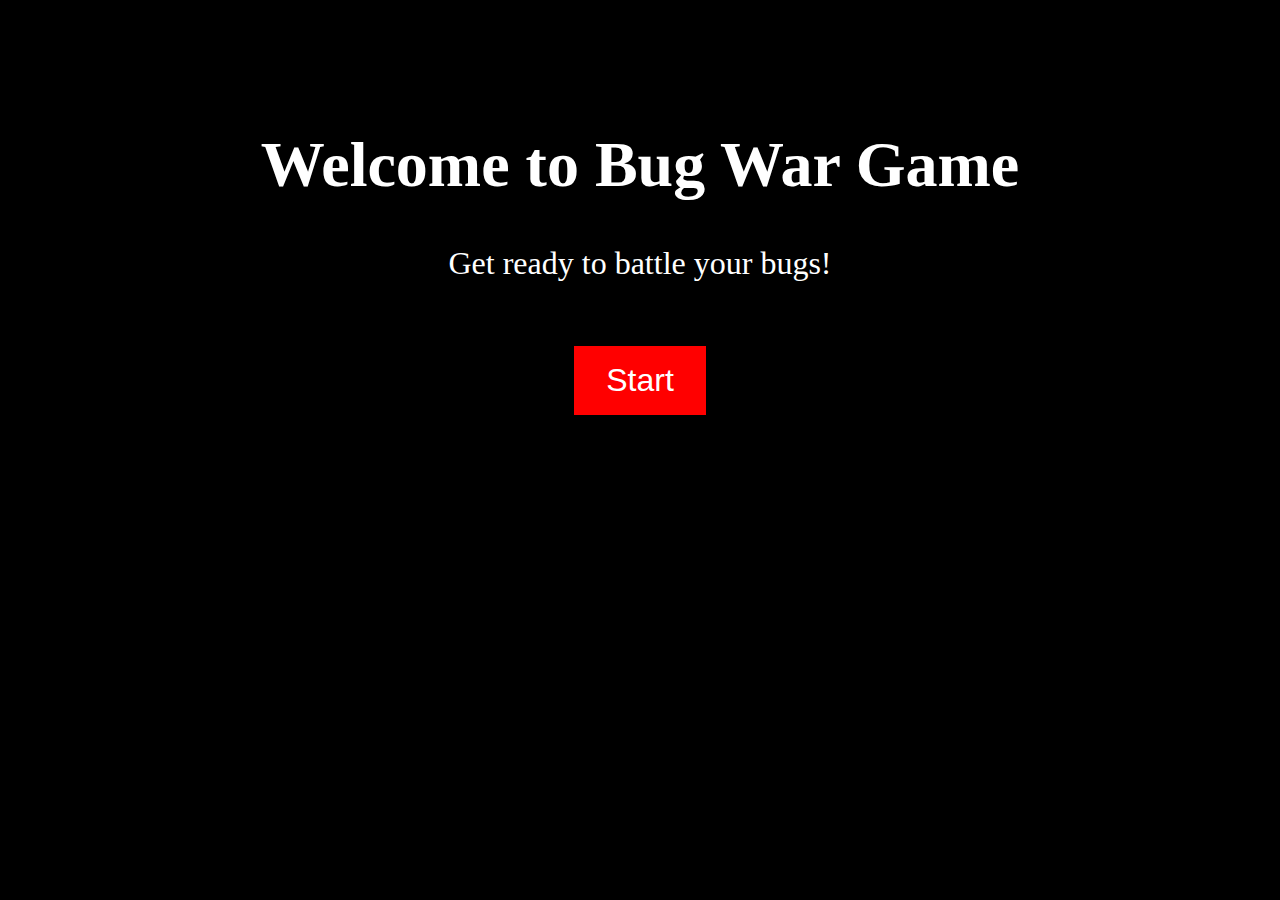
<file: index.html>
<!DOCTYPE html>
<html>
  <head>
    <title>Bug War Game</title>
    <link rel="stylesheet" href="/css/start_page.css" />
  </head>
  <body>
    <div class=".body_main"></div>
    <h1>Welcome to Bug War Game</h1>
    <p>Get ready to battle your bugs!</p>
    <button onclick="location.href='start.html'">Start</button>
  </div>
  </body>
</html>
</file>
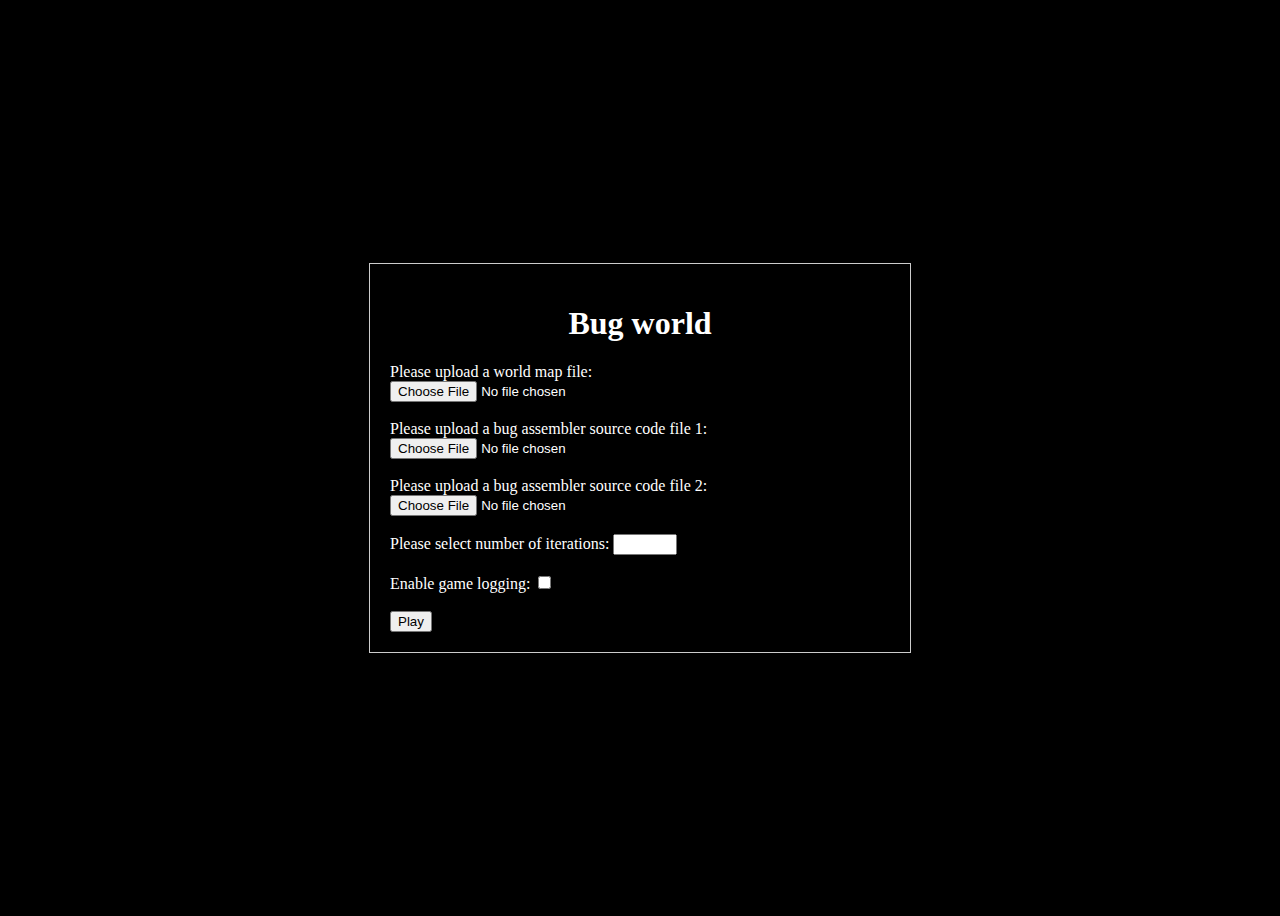
<file: start.html>
<!-- This is an HTML document for the Bug War Game settings page -->
<!DOCTYPE html>
<html>
  <head>
    <title>Bug War Game - Settings</title>
    <link rel="stylesheet" href="/css/style.css" />
    <script src="/javascript/upload.js"></script>
  </head>
  <body>
    <!-- A container for the upload form -->
    <div class="upload-box">
      <h1>Bug world</h1>
      <!-- The upload form for the game settings -->
      <form action="play.html">
        <!-- The form for uploading files -->
        <form action="#" method="post" enctype="multipart/form-data">
          <label for="map-file">Please upload a world map file:</label>
          <input type="file" id="map-file" name="map-file" /><br />

          <label for="code-file-1"
            >Please upload a bug assembler source code file 1:</label
          >
          <input type="file" id="code-file-1" name="code-file-1" /><br />

          <label for="code-file-2"
            >Please upload a bug assembler source code file 2:</label
          >
          <input type="file" id="code-file-2" name="code-file-2" /><br />
        </form>

        <label for="num-iterations">Please select number of iterations:</label>
        <input
          type="number"
          id="num-iterations"
          name="num-iterations"
          min="1"
          max="100"
        /><br /><br />

        <!-- The label and checkbox for enabling game logging -->
        <label for="game-logging">Enable game logging:</label>
        <input
          type="checkbox"
          id="game-logging"
          name="game-logging"
        /><br /><br />

        <!-- A button for starting the game with the selected settings -->
        <button type="submit" onclick="uploadFiles()">Play</button>
      </form>
    </div>
  </body>
</html>
</file>
<file: css/start_page.css>
/* // This code sets the background color, font family and color for the body element. */
body {
  background-color: #000;
  font-family: "Press Start 2P", cursive;
  color: #fff;
  text-align: center;
}

/* // This code sets the font size and margin-top for the h1 element. */
h1 {
  font-size: 4em;
  margin-top: 2em;
}

/* This code sets the font size and margin-bottom for the p element. */
p {
  font-size: 2em;
  margin-bottom: 2em;
}

/* This code sets the font size, padding, background-color, color, border, cursor, and transition properties for the button element. */
button {
  font-size: 2em;
  padding: 0.5em 1em;
  background-color: #f00;
  color: #fff;
  border: none;
  cursor: pointer;
  transition: all 0.2s ease-in-out;
}

/*  This code sets the background-color and color properties for the button element when the mouse hovers over it. */
button:hover {
  background-color: #fff;
  color: #f00;
}
</file>
<file: css/style.css>
body {
  display: flex;
  justify-content: center;
  align-items: center;
  height: 100vh;
  background-color: #000;
  font-family: "Press Start 2P", cursive;
  color: #fff;
}
.upload-box {
  border: 1px solid #ccc;
  padding: 20px;
  max-width: 500px;
  width: 100%;
}
h1 {
  text-align: center;
}
form {
  display: flex;
  flex-direction: column;
}
.small-btn {
  width: 60px;

  display: block;
}
</file>
